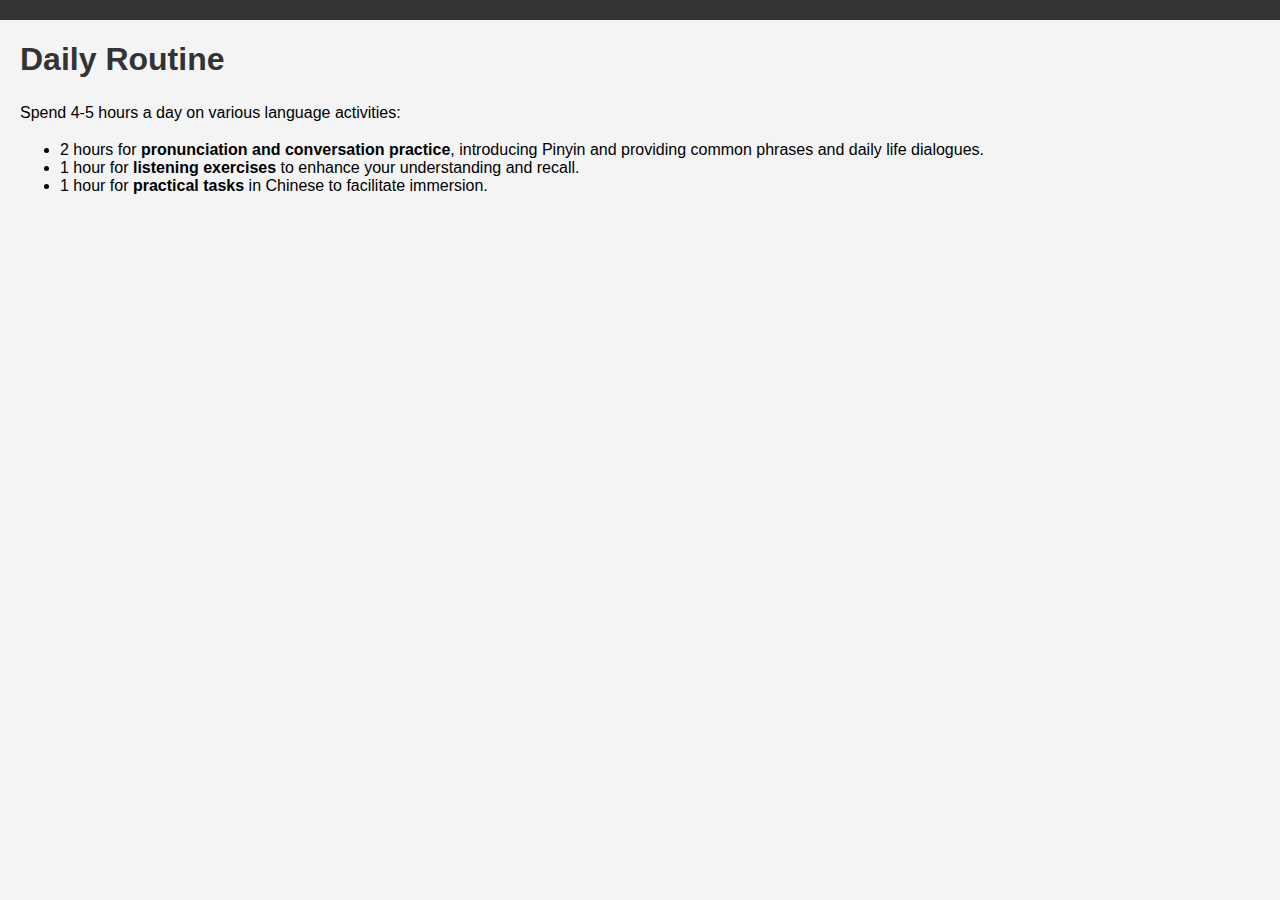
<file: templates/daily_routine.html>
<!DOCTYPE html>
<html lang="en">
<head>
    <meta charset="UTF-8">
    <meta name="viewport" content="width=device-width, initial-scale=1.0">
    <title>{{ pageTitle }}</title>
    <link rel="stylesheet" href="../static/css/styles.css">
    <script src="../static/js/main.js"></script>
</head>
<body>
    <nav id="navbar">
        <!-- Navigation bar will be loaded here by main.js -->
    </nav>

    <main id="main-content">
        <h1>Daily Routine</h1>
        <p>Spend 4-5 hours a day on various language activities:</p>
        <ul>
            <li>2 hours for <strong>pronunciation and conversation practice</strong>, introducing Pinyin and providing common phrases and daily life dialogues.</li>
            <li>1 hour for <strong>listening exercises</strong> to enhance your understanding and recall.</li>
            <li>1 hour for <strong>practical tasks</strong> in Chinese to facilitate immersion.</li>
        </ul>
    </main>

    <script>
        // Load the course content
        loadCourseContent(pageContent);
    </script>
</body>
</html>
</file>
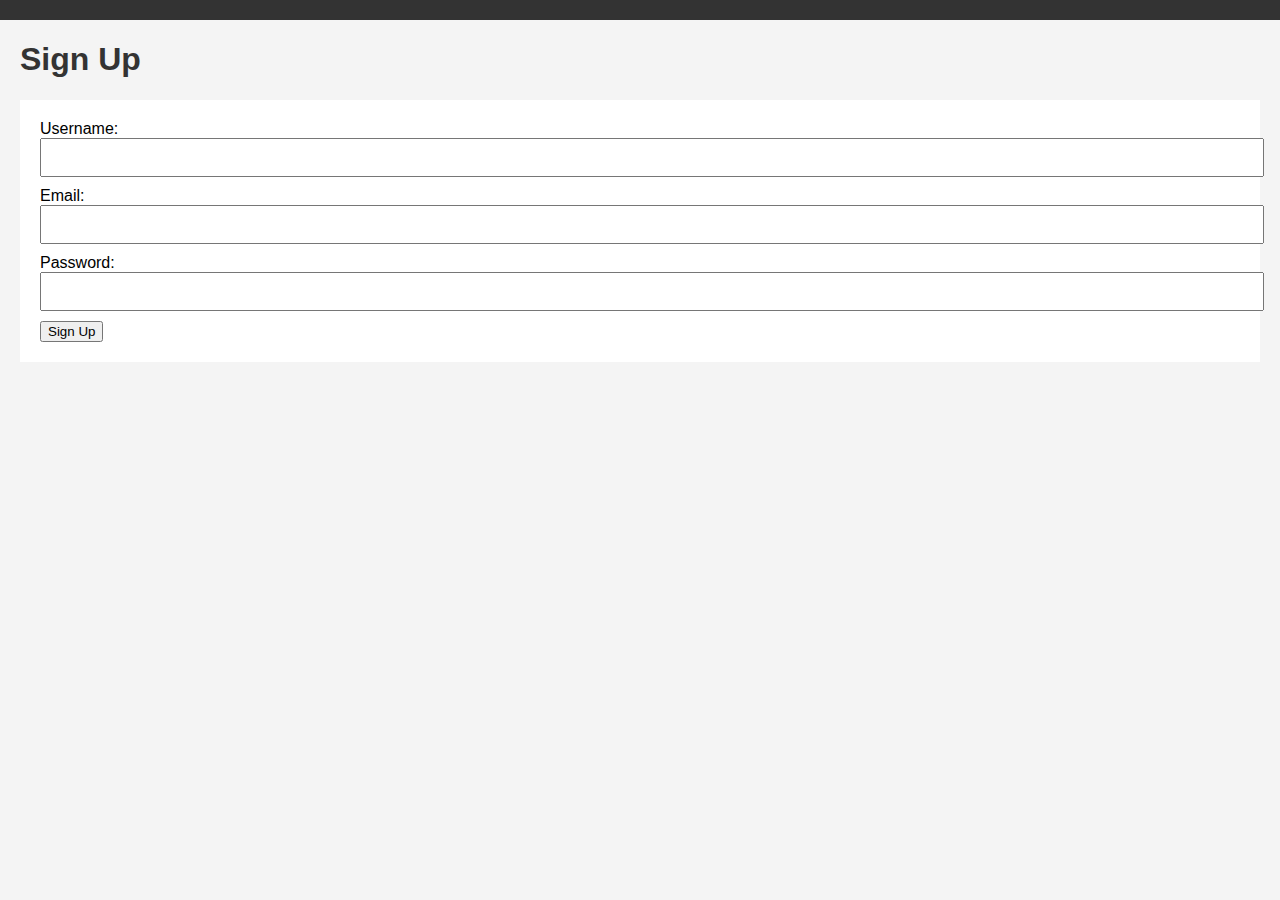
<file: templates/signup.html>
<!DOCTYPE html>
<html lang="en">
<head>
    <meta charset="UTF-8">
    <meta name="viewport" content="width=device-width, initial-scale=1.0">
    <title>{{ pageTitle }}</title>
    <link rel="stylesheet" href="../static/css/styles.css">
</head>
<body>
    <nav id="navbar">
        <!-- Navigation content will be loaded dynamically -->
    </nav>

    <main id="main-content">
        <h1>Sign Up</h1>
        <form id="signup-form">
            <label for="username">Username:</label><br>
            <input type="text" id="username" name="username" required><br>
            <label for="email">Email:</label><br>
            <input type="email" id="email" name="email" required><br>
            <label for="password">Password:</label><br>
            <input type="password" id="password" name="password" required><br>
            <input type="submit" value="Sign Up">
        </form>
        <p id="signupSuccess" style="display: none;">You have successfully signed up!</p>
        <p id="signupError" style="display: none;">There was an error signing up. Please try again.</p>
    </main>

    <script src="../static/js/main.js"></script>
</body>
</html>
</file>
<file: static/css/styles.css>
/* styles.css */

body {
    font-family: Arial, sans-serif;
    margin: 0;
    padding: 0;
    background-color: #f4f4f4;
}

#navbar {
    background-color: #333;
    color: #fff;
    padding: 10px;
}

#navbar a {
    color: #fff;
    text-decoration: none;
    margin-right: 15px;
}

#main-content {
    margin: 20px;
}

h1, h2, h3 {
    color: #333;
}

p {
    line-height: 1.6;
}

#signup-form {
    background-color: #fff;
    padding: 20px;
    margin: 20px 0;
}

#signup-form input[type="text"],
#signup-form input[type="email"],
#signup-form input[type="password"] {
    width: 100%;
    padding: 10px;
    margin-bottom: 10px;
}

#signup-form button {
    padding: 10px 20px;
    background-color: #333;
    color: #fff;
    border: none;
}

#signup-form button:hover {
    background-color: #444;
}

.message {
    padding: 10px;
    margin: 10px 0;
}

.signupSuccess {
    color: green;
}

.signupError {
    color: red;
}
</file>
